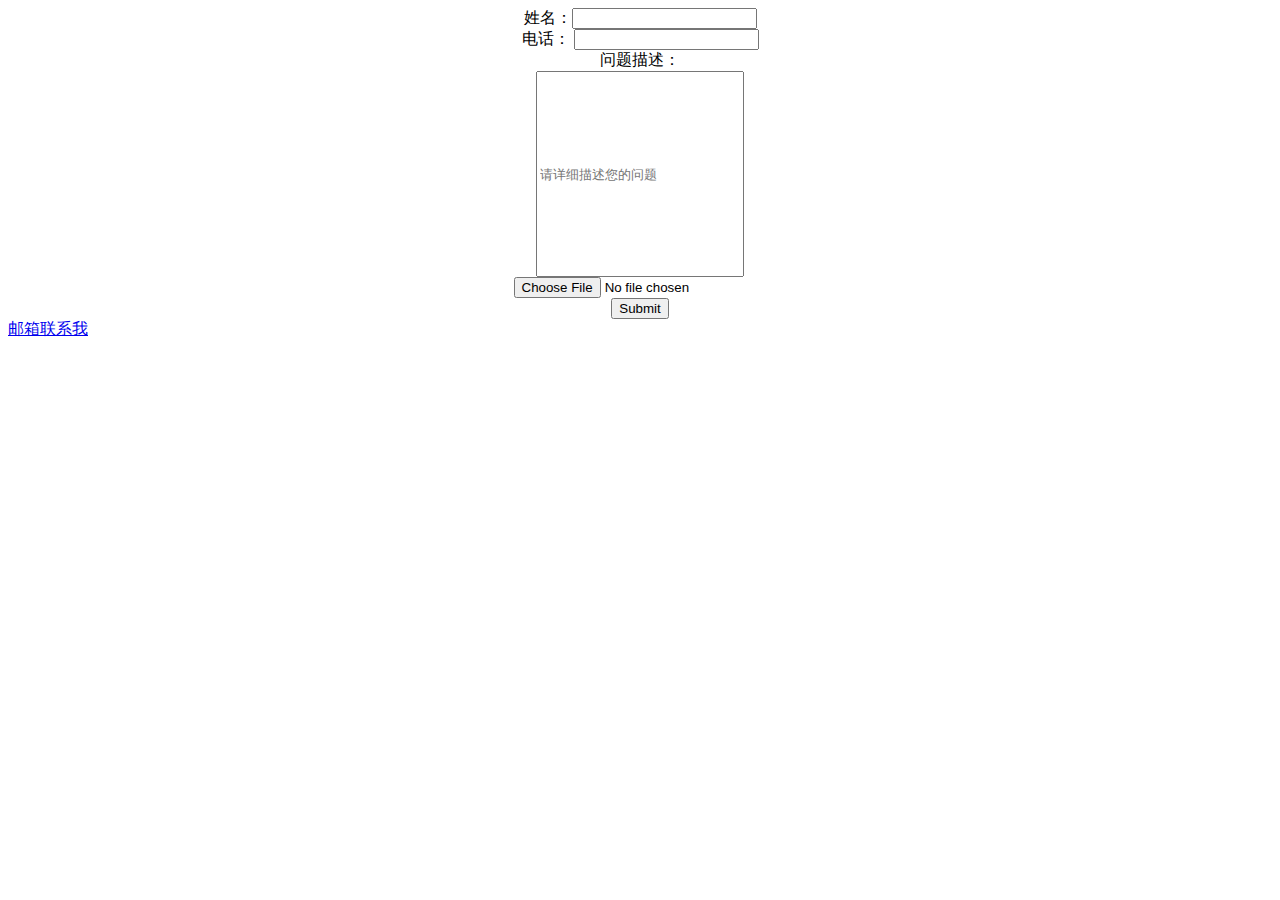
<file: 系统/books.html>
<!DOCTYPE HTML>
<html>
	<head>
		<meta charset="utf-8"/>
		<title></title>
		
	</head>
<body>

<form style="text-align: center;" action="upload_file.php" method="post" enctype="multipart/form-data">
<input type="text" name="from" style="display: none;" id="books" value="books" />
姓名：<input type="text" name="username" id="username" value="" /><br />
电话： <input type="tel" name="usertel" id="usertel" value="" /><br />
问题描述：<br /> <input type="text" name="user_question" id="user_question" style="width: 200px;height: 200px;" placeholder="请详细描述您的问题" /><br />
<input type="file" name="file" id="file" /> 
<br />
<input type="submit" name="submit" value="Submit" />
</form>
<a href="mailto:1678822783@qq.com">邮箱联系我</a>
</body>
</html>
</file>
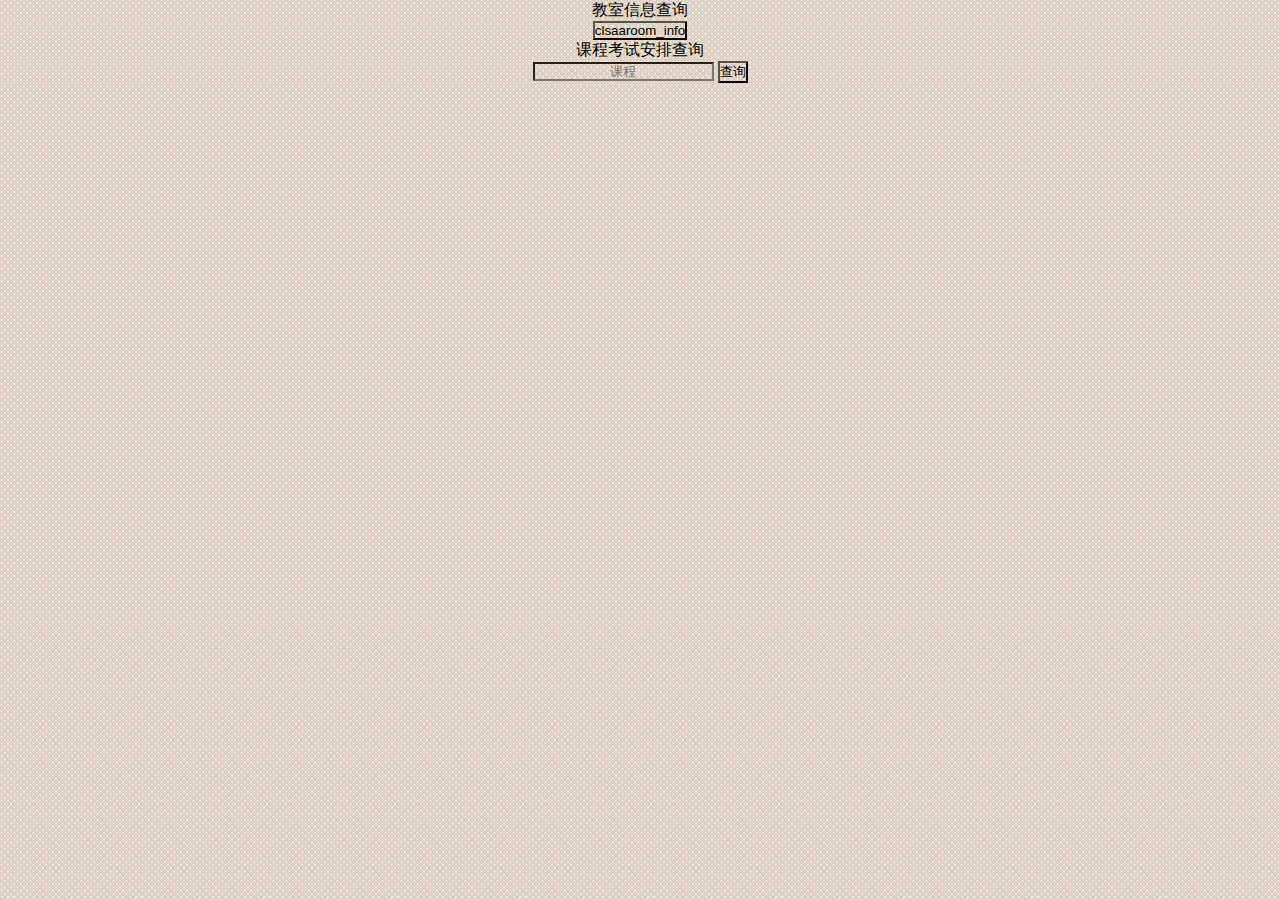
<file: 系统/classroom_os.html>
<!DOCTYPE html>
<html>
	<head>
		<meta charset="UTF-8">
		<title></title>
		<link rel="stylesheet" type="text/css" href="css/index.css" />
	</head>
	<body>
		<div id="select">
			教室信息查询<br />
			<form action="select.php" method="post">
				<input name="classroom_info" id="stu_no" type="submit" value="clsaaroom_info" placeholder="教室安排情况" />
			</form>
			课程考试安排查询<br />
			<form action="select.php" method="post">
				<input type="text" name="cors_stu_selected" placeholder="课程" id="cors_selected" />
				<input type="submit" value="查询" />
			</form>
		</div>
	</body>
</html>
</file>
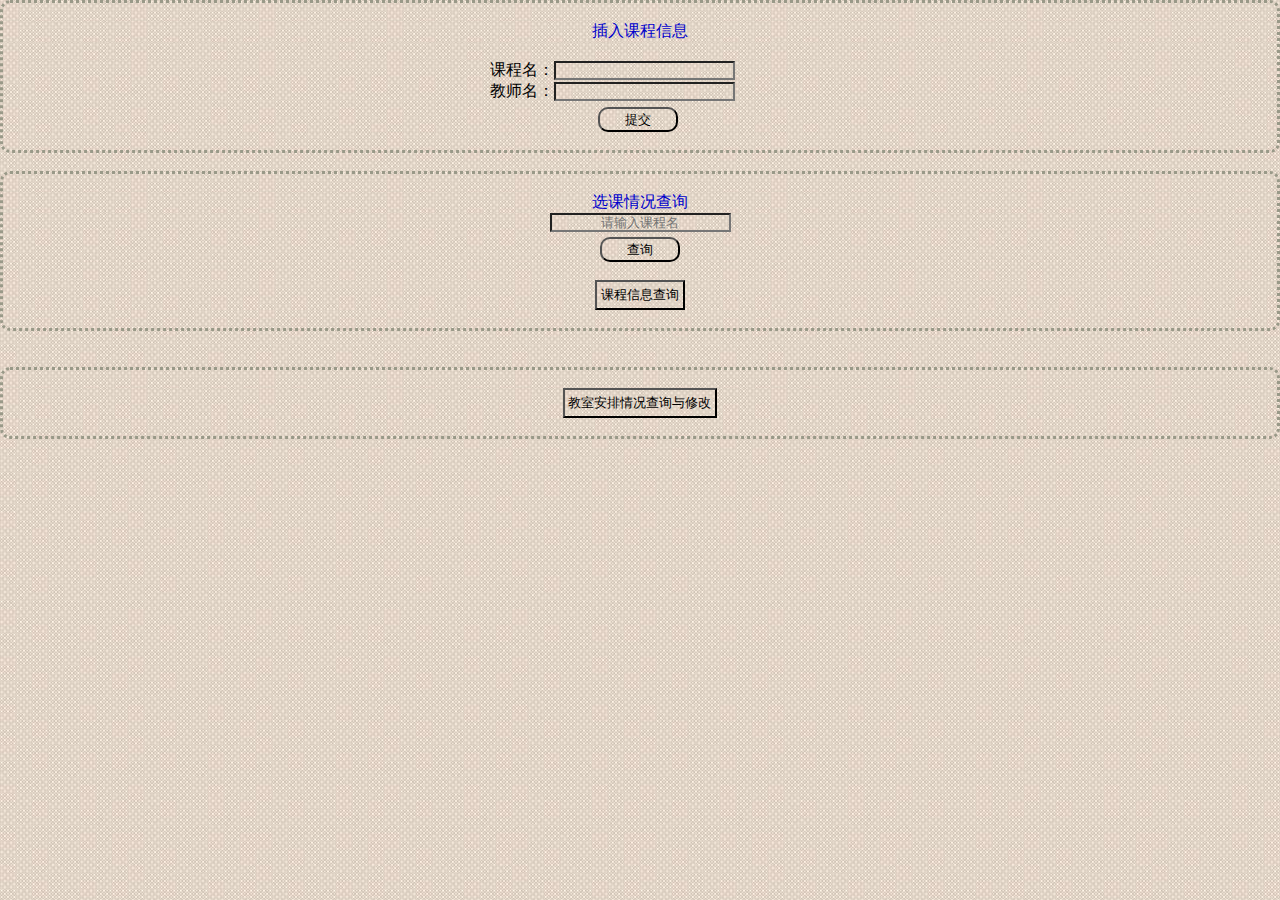
<file: 系统/cors_os.html>
<!DOCTYPE html>
<html>

	<head>
		<meta charset="UTF-8">
		<title></title>
		<link rel="stylesheet" type="text/css" href="css/index.css" />
	</head>
	<body>
		<div class="one_back" id="insert">
			<br />
			<p class="one_back_p">插入课程信息</p><br />
			<form style="margin-right: 55px;" action="insert.php" method="post">
				课程名：<input type="text" name="test_course" required /><br />
				教师名：<input type="text" name="cors_teacher" required /><br />
				<input style="border-radius: 10px;width: 80px;height: 25px;margin-left: 50px; margin-top: 5px;" type="submit" name="cors_insert" value="提交" />
			</form>
			<br />
		</div>
		<br  />
		<div class="one_back" id="insert">
		<br />
			<p class="one_back_p">选课情况查询</p>
			<form action="select.php" method="post">
				<input type="text" placeholder="请输入课程名" required name="course_infos" id="" value="" /><br />
				<input type="submit" style="border-radius: 10px;width: 80px;height: 25px; margin-top: 5px;" value="查询"/>
			</form>
		<br />
			<form action="select.php" method="post">
				<input type="text" name="course_selecte_type" id="course_selecte_type" value="1" style="display: none;" />
				<input style="height: 30px;" type="submit" name="cors_insert" value=" 课程信息查询 " />
			</form>
		<br />
		</div>
		<br />
		<br />
		<div class="one_back" id="update">
		<br /><form action="select.php" method="post">
				<input style="height: 30px;" type="submit" name="classroom_info"  value=" 教室安排情况查询与修改 " />
			</form>
		<br />
		</div>
	</body>

</html>
</file>
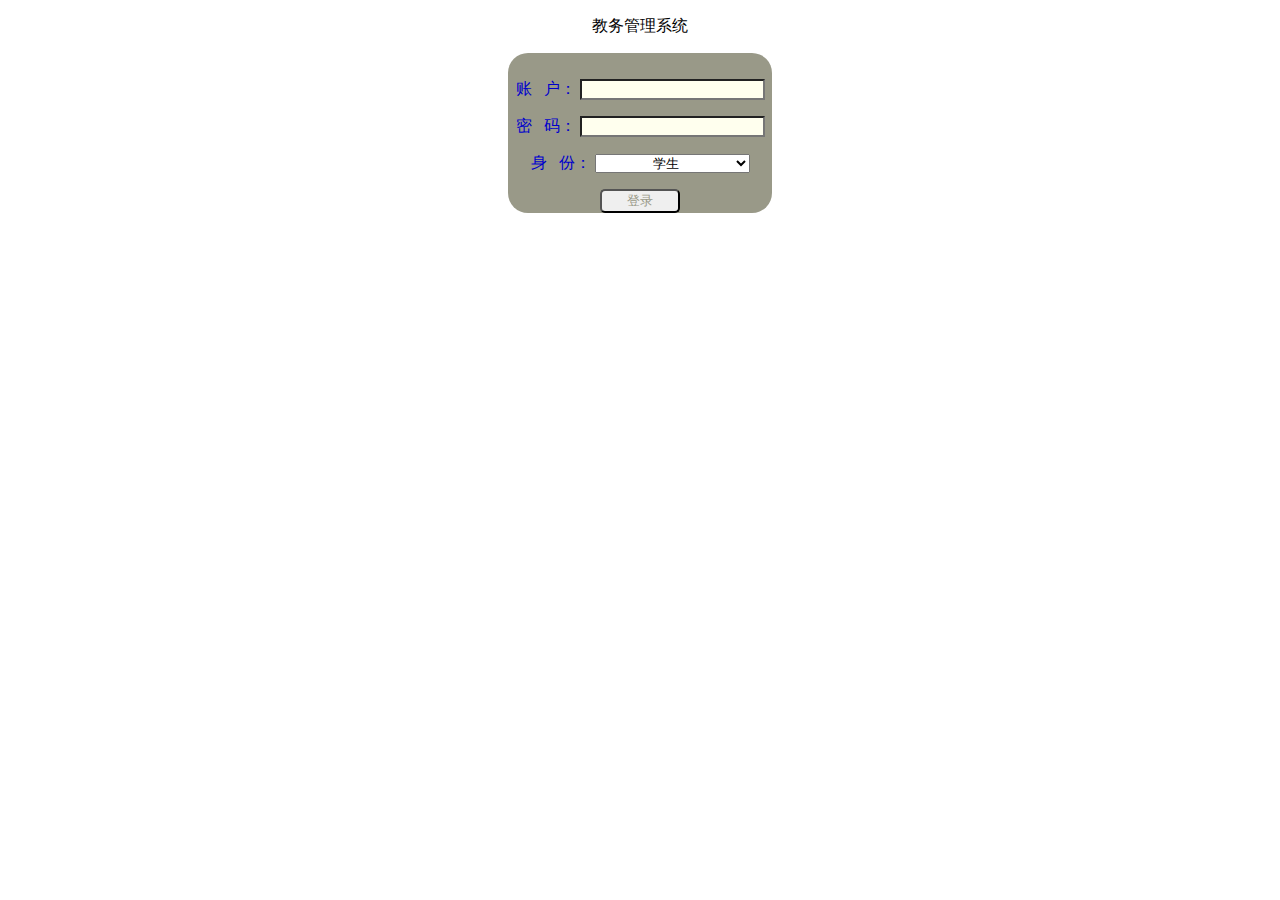
<file: 系统/login.html>
<!DOCTYPE html>
<html>

	<head>
		<meta charset="utf-8" />
		<title>登录教务管理系统！</title>
		<link rel="stylesheet" type="text/css" href="css/login.css"/>
		<script src="js/login_check.js"></script>
	</head>
	<body style="text-align:center">
		<div>
		<div id="header"><!-- 头部开始-->
			<div id="banner"><!-- banner条，背景郑州航院，title“郑州航院考试安排系统”-->
				<p id = "title_text">教务管理系统</p>
			</div>
		</div>
			<div class="login_input">
				<form action="login.php" method="post" class="login_windows">
					<p align="center" class="p_height">账&nbsp;&nbsp;&nbsp;户：
					  <input name="username" width="150" type="text" id="username" />
						<span id="txtHint"></span>
				  </p>
					<p align="center" class="p_height"> 密&nbsp;&nbsp;&nbsp;码： 
						<input width="150" name="password" type="password" id="password" />
					</p>
					<p align="center" class="p_height">身&nbsp;&nbsp;&nbsp;份：
						<select style="width: 155px;text-align: center;" name="usertype">
							<option value="学生">学生</option>
							<option value="教师">教师</option>
							<option value="管理员">管理员</option>
						</select>
						<p><input style="width: 80px;" type="submit" class="login" value="登录" onClick="check()" /><br /></p>
					</p>
				</form>
			</div>
			<div></div>
		</div>
		<p>&nbsp;</p>
	</body>

</html>
</file>
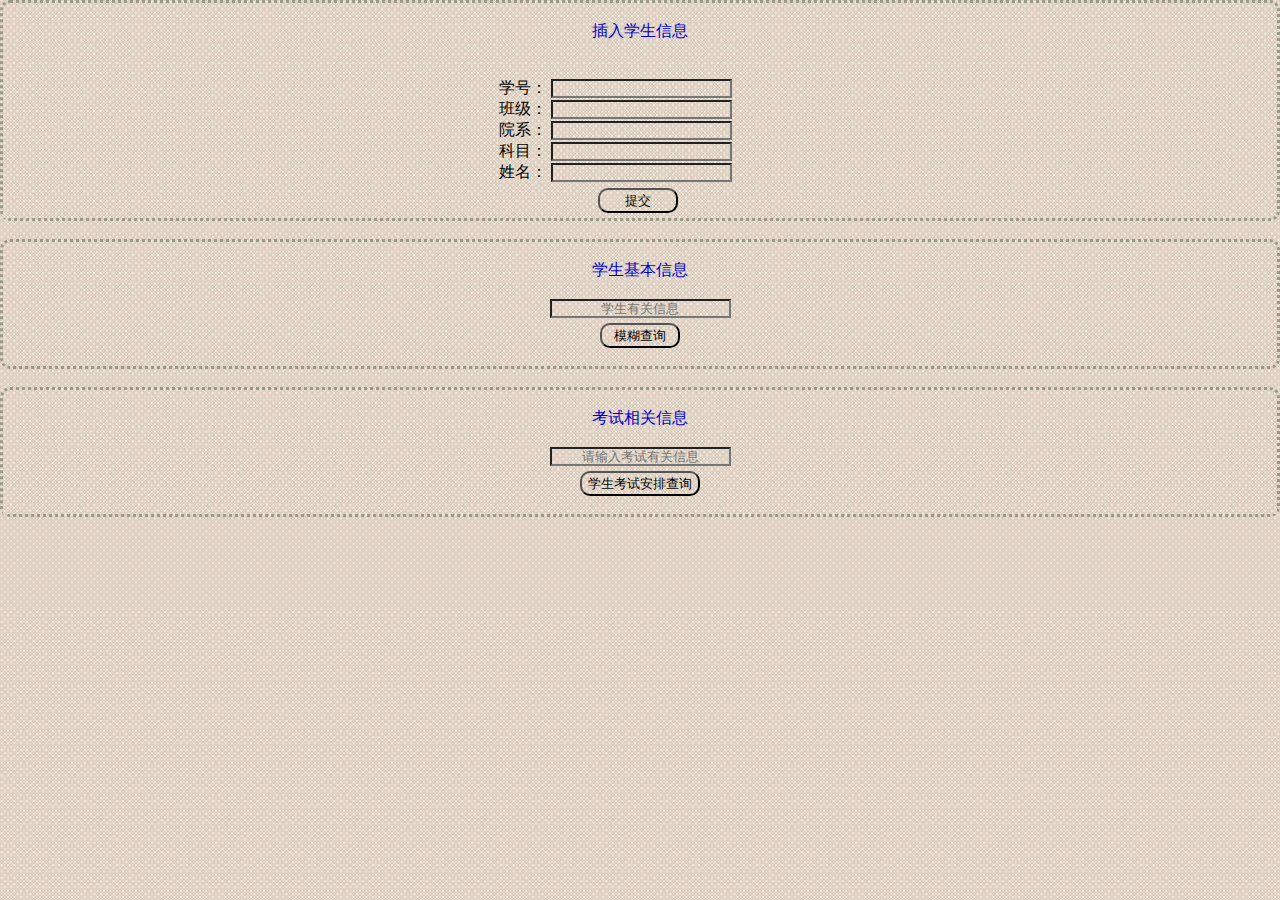
<file: 系统/stu_os.html>
<!DOCTYPE html>
<html>

	<head>
		<meta charset="UTF-8">
		<title></title>
		<link rel="stylesheet" type="text/css" href="css/index.css" />
	</head>

	<body>
		<div class="one_back" id="stu_insert">
			<br />
			<p class="one_back_p">插入学生信息</p><br />
			<form action="insert.php" method="post" style="margin-right: 50px;"><br /> 学号：
				<input type="number" name="stu_no" /><br /> 班级：
				<input type="number" name="stu_class" /><br /> 院系：
				<input type="number" name="fac_no" /><br /> 科目：
				<input type="text" name="test_course" /><br /> 姓名：
				<input type="text" name="stu_name" /><br />
				<input  style="border-radius: 10px;width: 80px;height: 25px; margin-left: 45px;margin-top: 5px;margin-bottom: 5px;" type="submit" name="stu_insert" value="提交" /><br />
			</form>
		</div>
		<br />
		<div class="one_back" id="select">
			<br />
			<p class="one_back_p">学生基本信息</p><br />
			<form action="select.php" method="post" >
				<input type="text" name="stu_select_type" id="stu_select_type" value="1" style="display: none;" />
				<input name="stu_select" id="stu_no" value="" placeholder="学生有关信息" /><br />
				<input type="submit" style="border-radius: 10px;width: 80px;height: 25px; margin-top: 5px;" value="模糊查询" />
			</form>
			<br />
		</div>
		<br />
		<div id="delete" class="one_back">
			<br />
			<p class="one_back_p">考试相关信息</p><br />
			<form action="test_info.php" method="post">
				<input type="text" name="test_info" id="test_info" required placeholder="请输入考试有关信息" /><br />
				<input type="submit" style="border-radius: 10px;width: 120px;height: 25px; margin-top: 5px;"  value="学生考试安排查询" />
				<br /><br />
			</form>
		</div>
	</body>

</html>
</file>
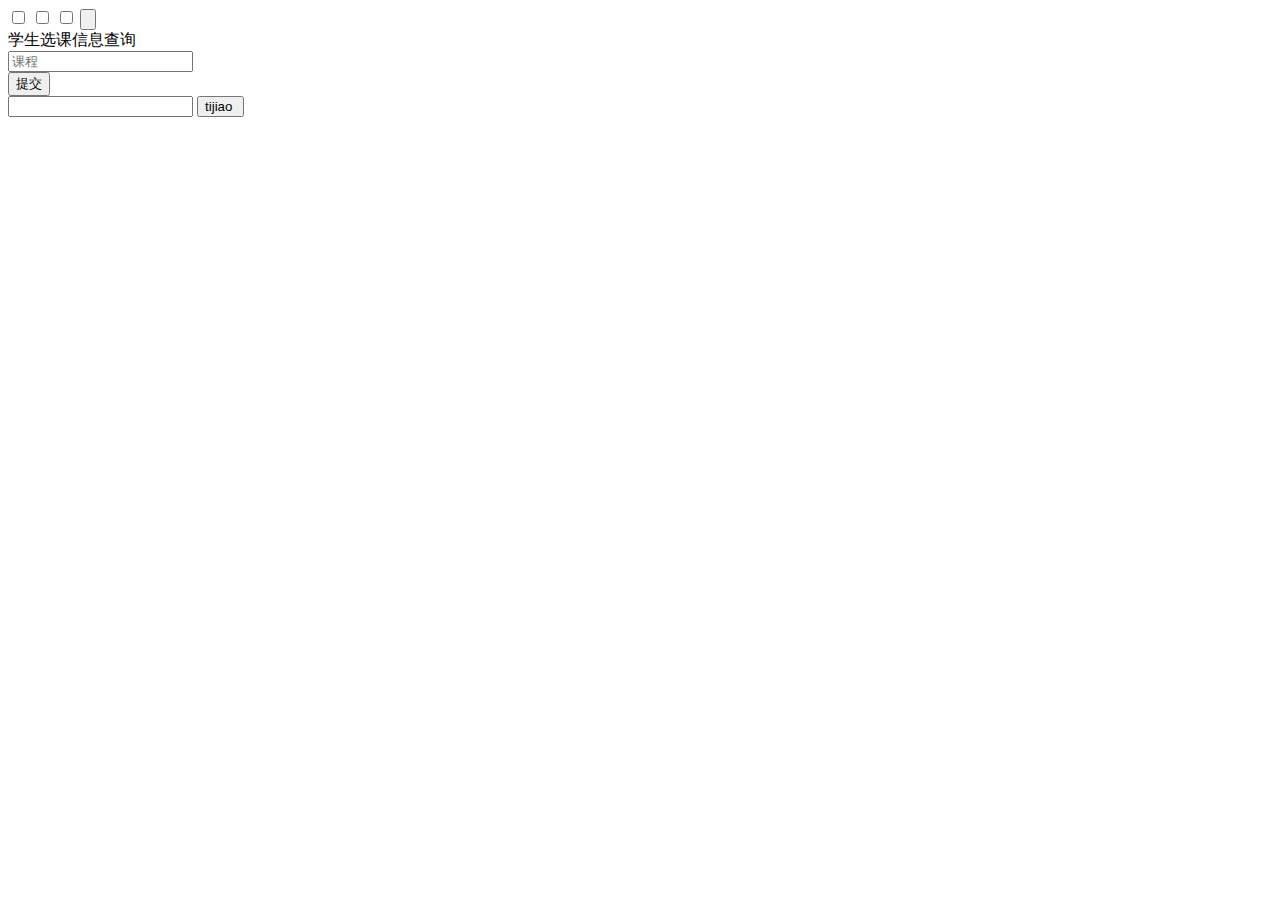
<file: 系统/test.html>
<!DOCTYPE html>
<html>
	<head>
		<meta charset="UTF-8">
		<title></title>
	</head>
	<body>
		<form action="test.php" method="post">
				<input type="checkbox" name="name[]" id="name" value="1" />
				
				<input type="checkbox" name="name[]" id="name" value="2" />
				
				<input type="checkbox" name="name[]" id="name" value="3" />
			<input type="submit" value=""/>
		</form>
	</body>
</html>
		<div id="insert">
			学生选课信息查询<br />
			<form action="select.php" method="post">
				<input type="text" name="course_selecte_type" id="course_selecte_type" value="1" style="display: none;" />
				<input type="text" name="course_infos" placeholder="课程" /><br />
				<input type="submit" name="cors_insert" value="提交" />
				<div id="">
					<form action="test.php" method="post">
					<input type="text" name="" id="" value="" />
					<input type="submit" value="tijiao "/>
				</form>
				</div>
			</form>
		</div>
</file>
<file: 系统/css/index.css>
*{
	text-align: center;
	margin: 0px;
	padding: 0px;
	background-image: url(../img/bg2.jpg);
}
div:hover{
	background-color: #00FFFF;
}
#header{
	text-align: center;
	background-color: #F5F5DC;
	margin-bottom: 5px;
	
}
#title_text{
	padding: 45px;
	font-family: "微软雅黑";
	font-size: 30px;
}
#title_text:hover{
	padding: 45px;
	font-family: "微软雅黑";
	font-size: 32px;
}
#banner{
	height: 100px;
	border-image: url(../img/tiaaamg.jpg);
	border-image-source: url(../img/tiaaamg.jpg);
}
#borders{
	background-color: #0000CC;
}
#mainbody{
	clear: both;
	height: 800px;
	background-color: antiquewhite;
}
#leftbar{
	width: 30%;
	float: left;
}

#rightbar{
	float: right;
	width: 60%;
}

#footer{
	clear: both;
	background-color: #999988;
}
.one_back{
	border-radius: 10px;
	border: dotted;
	border-color: #999988;
}
.one_back:hover{
	border-color: #4B4B4B;
}
.one_back_p{
	color: #0000CC;
}
</file>
<file: 系统/css/login.css>
@charset "utf-8";
/* CSS Document */
.login_windows{
	padding-top:10px;
	border-radius:20px;
	text-align:center;
	background-color:#998;
	margin-left:500px;
	margin-right:500px;
	}

.login{
	border-radius:5px;
	color: #999988;
}
.p_height{
	line-height:20px;}
.p_height input{
	background-color:#FFE;
}
.p_height input:hover{
	background-color:#FFF;
}
.title_text{
	color:#00C;
	}
.login_input{
	clear: both;
	color: #0000CC;
}
</file>
